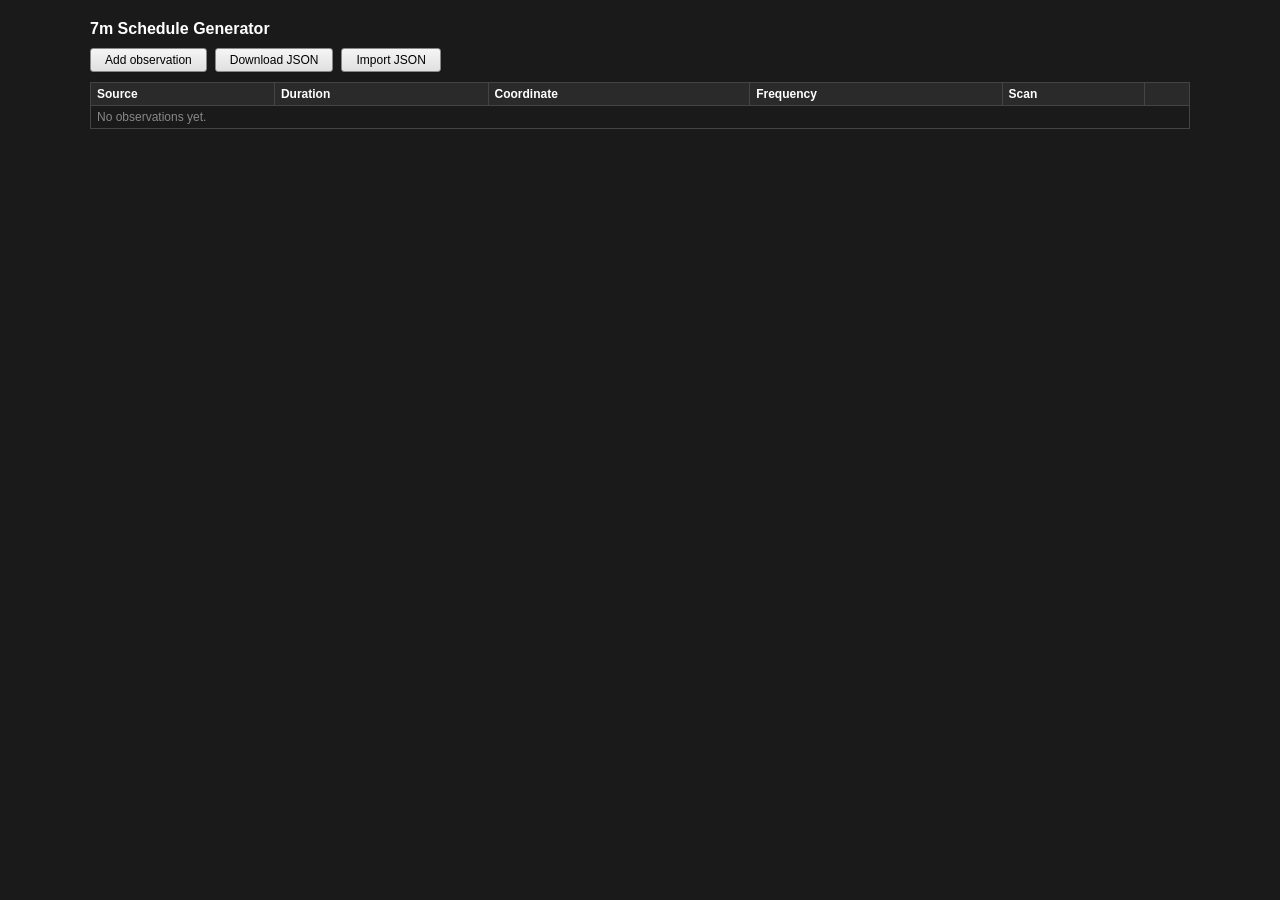
<file: 7m_sched/schedule.html>
<!DOCTYPE html>
<html lang="en">
<head>
    <meta charset="UTF-8">
    <meta name="viewport" content="width=device-width, initial-scale=1.0">
    <title>7m Schedule Generator</title>
    <style>
        /* Base styles matching Qt dark theme */
        * {
            box-sizing: border-box;
            margin: 0;
            padding: 0;
            font-family: -apple-system, BlinkMacSystemFont, "Segoe UI", Roboto, Helvetica, Arial, sans-serif;
            font-size: 12px;
            user-select: none;
        }

        body {
            background-color: #1a1a1a;
            display: flex;
            justify-content: center;
            align-items: flex-start;
            min-height: 100vh;
            padding: 20px 10px;
            color: #ffffff;
        }

        /* Qt Window Frame */
        .qt-dialog {
            width: 440px;
            background-color: #000000;
            border: 1px solid #444444;
            border-radius: 6px 6px 4px 4px;
            box-shadow: 0 8px 24px rgba(0, 0, 0, 0.8), 0 0 0 1px rgba(255, 255, 255, 0.05);
            overflow: hidden;
        }

        /* Qt Titlebar */
        .qt-titlebar {
            background: linear-gradient(to bottom, #d2d2d2, #b8b8b8);
            color: #000000;
            padding: 4px 8px;
            font-weight: bold;
            font-size: 13px;
            display: flex;
            justify-content: space-between;
            align-items: center;
            border-bottom: 1px solid #777777;
        }

        .qt-titlebar-title {
            flex-grow: 1;
            text-align: center;
            margin-left: 16px; /* Offset for close button symmetry */
        }

        .qt-titlebar-close {
            width: 15px;
            height: 15px;
            background-color: #3a3a3a;
            color: #ffffff;
            border: 1px solid #1a1a1a;
            border-radius: 3px;
            display: flex;
            align-items: center;
            justify-content: center;
            font-size: 10px;
            font-weight: bold;
            cursor: pointer;
            line-height: 1;
        }

        .qt-titlebar-close:hover {
            background-color: #e81123;
            color: white;
        }

        /* Content Body */
        .qt-content {
            padding: 10px 12px 12px 12px;
        }

        /* Form Layout */
        .form-grid {
            display: grid;
            grid-template-columns: 180px 1fr;
            gap: 5px 8px;
            align-items: center;
        }

        .label {
            color: #ffffff;
            text-align: left;
            white-space: nowrap;
        }

        /* Form Inputs */
        input[type="text"],
        input[type="number"],
        select {
            width: 100%;
            background-color: #ffffff;
            color: #000000;
            border: 1px solid #707070;
            border-radius: 3px;
            padding: 2px 5px;
            height: 22px;
            outline: none;
            font-size: 12px;
        }

        input::placeholder {
            color: #b0aec0;
            font-style: italic;
        }

        input[type="text"]:focus,
        input[type="number"]:focus,
        select:focus {
            border-color: #3b82f6;
            box-shadow: 0 0 2px rgba(59, 130, 246, 0.8);
        }

        select {
            background-color: #2e2e2e;
            color: #ffffff;
            border: 1px solid #555555;
            padding-right: 18px;
            cursor: pointer;
        }

        /* Dual Input Row */
        .dual-inputs {
            display: flex;
            gap: 6px;
        }

        .dual-inputs input {
            flex: 1;
        }

        /* Section Dividers */
        .section-divider {
            grid-column: span 2;
            display: flex;
            align-items: center;
            margin: 8px 0 4px 0;
            text-align: center;
        }

        .section-divider::before,
        .section-divider::after {
            content: '';
            flex: 1;
            border-bottom: 1px solid #777777;
        }

        .section-title {
            padding: 0 8px;
            color: #5c6bc0; /* Distinct purple/blue color from screenshot */
            font-weight: bold;
            font-size: 12px;
            white-space: nowrap;
        }

        /* Radio & Checkbox Controls */
        .radio-row {
            display: flex;
            align-items: center;
            gap: 6px;
            cursor: pointer;
        }

        input[type="radio"],
        input[type="checkbox"] {
            appearance: none;
            -webkit-appearance: none;
            width: 13px;
            height: 13px;
            border: 1px solid #888888;
            background-color: #ffffff;
            outline: none;
            cursor: pointer;
            position: relative;
            margin: 0;
            flex-shrink: 0;
        }

        input[type="radio"] {
            border-radius: 50%;
        }

        input[type="radio"]:checked::after {
            content: '';
            position: absolute;
            top: 2px;
            left: 2px;
            width: 7px;
            height: 7px;
            background-color: #000000;
            border-radius: 50%;
        }

        input[type="checkbox"] {
            border-radius: 2px;
        }

        input[type="checkbox"]:checked::after {
            content: '✓';
            position: absolute;
            top: -3px;
            left: 1px;
            font-size: 11px;
            font-weight: bold;
            color: #000000;
        }

        /* Buttons */
        .qt-btn {
            background: linear-gradient(to bottom, #f5f5f5, #e0e0e0);
            color: #000000;
            border: 1px solid #888888;
            border-radius: 3px;
            padding: 2px 10px;
            height: 24px;
            display: inline-flex;
            align-items: center;
            justify-content: center;
            gap: 6px;
            cursor: pointer;
            box-shadow: 0 1px 1px rgba(0,0,0,0.1);
        }

        .qt-btn:hover {
            background: linear-gradient(to bottom, #ffffff, #eaeaea);
            border-color: #666666;
        }

        .qt-btn:active {
            background: linear-gradient(to bottom, #d0d0d0, #e5e5e5);
            box-shadow: inset 0 1px 2px rgba(0,0,0,0.2);
        }

        .full-width-btn {
            grid-column: span 2;
            width: 50%;
            margin-left: auto;
            margin-top: 2px;
            margin-bottom: 2px;
        }

        /* Footer Action Buttons */
        .action-bar {
            display: flex;
            justify-content: flex-end;
            gap: 8px;
            margin-top: 10px;
            padding-top: 4px;
        }

        .action-bar .qt-btn {
            width: 78px;
        }

        /* SVG Icons */
        .icon {
            width: 12px;
            height: 12px;
            display: inline-block;
        }

        .text-static-info {
            color: #ffffff;
            font-size: 12px;
        }
        input:disabled { background-color: #555555; color: #999999; cursor: not-allowed; }

        /* Page (table) */
        .page { width: 100%; max-width: 1100px; }
        .page h1 { font-size: 16px; margin-bottom: 10px; }
        .toolbar { display: flex; gap: 8px; margin-bottom: 10px; }
        .toolbar .qt-btn { padding: 2px 14px; }
        table.obs { width: 100%; border-collapse: collapse; }
        table.obs th, table.obs td { border: 1px solid #444444; padding: 4px 6px; text-align: left; vertical-align: middle; }
        table.obs th { background: #2a2a2a; }
        table.obs td.actions { white-space: nowrap; }
        table.obs td.actions .qt-btn { height: 20px; padding: 0 6px; margin-right: 2px; }
        .empty-row td { color: #888888; text-align: center; }

        /* Dialog overlay */
        .overlay { display: none; position: fixed; inset: 0; background: rgba(0,0,0,0.6); justify-content: center; align-items: flex-start; overflow-y: auto; padding: 20px 10px; z-index: 10; }
        .overlay.open { display: flex; }
        .form-error { color: #ff6b6b; min-height: 16px; margin-top: 8px; user-select: text; }
    </style>
</head>
<body>

    <div class="page">
        <h1>7m Schedule Generator</h1>
        <div class="toolbar">
            <button class="qt-btn" type="button" onclick="openDialog(null)">Add observation</button>
            <button class="qt-btn" type="button" onclick="downloadJson()">Download JSON</button>
            <button class="qt-btn" type="button" onclick="$('importFile').click()">Import JSON</button>
            <input type="file" id="importFile" accept=".json,application/json" hidden>
        </div>
        <table class="obs">
            <thead>
                <tr><th>Source</th><th>Duration</th><th>Coordinate</th><th>Frequency</th><th>Scan</th><th></th></tr>
            </thead>
            <tbody id="obsBody"></tbody>
        </table>
    </div>

    <div class="overlay" id="overlay">
    <div class="qt-dialog">
        <!-- Window Title Bar -->
        <div class="qt-titlebar">
            <span class="qt-titlebar-title" id="dialogTitle">Add Observation</span>
            <div class="qt-titlebar-close" title="Close" onclick="closeDialog()">x</div>
        </div>

        <!-- Form Contents -->
        <div class="qt-content">
            <form id="observationForm" onsubmit="event.preventDefault(); saveObservation();">
                <div class="form-grid">
                    
                    <!-- Basic Parameters -->
                    <label class="label" for="sourceName">Source name:</label>
                    <input type="text" id="sourceName" placeholder="Source name">

                    <label class="label" for="observer">Observer:</label>
                    <input type="text" id="observer" placeholder="Name">

                    <label class="label" for="duration">Duration (seconds):</label>
                    <input type="text" id="duration" placeholder="120">

                    <label class="label" for="nrObs">Nr. observations:</label>
                    <input type="text" id="nrObs" value="1">

                    <!-- Section: Source Selection -->
                    <div class="section-divider">
                        <span class="section-title">Source selection</span>
                    </div>

                    <div class="radio-row">
                        <input type="radio" id="srcPredefined" name="sourceType" value="predefined">
                        <label for="srcPredefined" class="label">Predefined:</label>
                    </div>
                    <select id="predefinedSelect"><option selected disabled hidden>---</option></select>

                    <div class="radio-row">
                        <input type="radio" id="srcEquatorial" name="sourceType" value="equatorial" checked>
                        <label for="srcEquatorial" class="label">Equatorial (Ra, Dec in J2000):</label>
                    </div>
                    <div class="dual-inputs">
                        <input type="text" id="eq_c1" placeholder="00:00:00.00">
                        <input type="text" id="eq_c2" placeholder="-90:00:00.00">
                    </div>

                    <div class="radio-row">
                        <input type="radio" id="srcGalactic" name="sourceType" value="galactic">
                        <label for="srcGalactic" class="label">Galactic (l, b in degrees):</label>
                    </div>
                    <div class="dual-inputs">
                        <input type="text" id="gal_c1" placeholder="123.45">
                        <input type="text" id="gal_c2" placeholder="-90.00">
                    </div>

                    <div class="radio-row">
                        <input type="radio" id="srcHorizontal" name="sourceType" value="horizontal">
                        <label for="srcHorizontal" class="label">Horizontal (Az, el in degrees):</label>
                    </div>
                    <div class="dual-inputs">
                        <input type="text" id="hor_c1" placeholder="123.45">
                        <input type="text" id="hor_c2" placeholder="45.00">
                    </div>

          

                    <!-- Section: Position Switching -->
                    <div class="section-divider">
                        <span class="section-title">Position switching</span>
                    </div>

                    <label class="label" for="posSwitching">Position switching:</label>
                    <input type="checkbox" id="posSwitching">

                    <span class="label">Coordinates:</span>
                    <span class="text-static-info">Equatorial: Ra, Dec in J2000</span>

                    <label class="label">Reference position:</label>
                    <div class="dual-inputs">
                        <input type="text" id="ref_c1" placeholder="00:00:00.00">
                        <input type="text" id="ref_c2" placeholder="-90:00:00.00">
                    </div>

                    <!-- Section: Centre Frequency -->
                    <div class="section-divider">
                        <span class="section-title">Centre frequency</span>
                    </div>

                    <label class="label" for="centreFreq">Centre frequency (MHz):</label>
                    <input type="text" id="centreFreq" value="1420.00">

                    <label class="label" for="sourceVel">Source velocity (km/s):</label>
                    <input type="text" id="sourceVel" value="0.00">

                    <label class="label" for="earthMotion">Earth motion correction:</label>
                    <input type="checkbox" id="earthMotion" checked>

                    <!-- Section: Scan Parameters -->
                    <div class="section-divider">
                        <span class="section-title">Scan parameters</span>
                    </div>

                    <label class="label" for="scanMode">Scanning mode:</label>
                    <input type="checkbox" id="scanMode">

                    <label class="label">Initial offset (Az/El in degrees):</label>
                    <div class="dual-inputs">
                        <input type="text" id="scanOffAz" placeholder="-5.00">
                        <input type="text" id="scanOffEl" placeholder="0.00">
                    </div>

                    <label class="label">Offset rate (Az/El in degrees/min):</label>
                    <div class="dual-inputs">
                        <input type="text" id="scanRateAz" placeholder="2.50">
                        <input type="text" id="scanRateEl" placeholder="0.00">
                    </div>

                    <!-- Section: Frequency Switching -->
                    <div class="section-divider">
                        <span class="section-title">Frequency switching</span>
                    </div>

                    <label class="label" for="freqSwitching">Frequency switching:</label>
                    <input type="checkbox" id="freqSwitching">

                    <label class="label" for="freqOffset">Frequency offset (MHz):</label>
                    <input type="text" id="freqOffset" value="-3.00">

                </div>

                <div class="form-error" id="formError"></div>

                <!-- Bottom Action Buttons -->
                <div class="action-bar">
                    <button class="qt-btn" type="button" onclick="closeDialog()">
                        <!-- Stop/Cancel Red Icon -->
                        <svg class="icon" viewBox="0 0 24 24" fill="#d32f2f">
                            <circle cx="12" cy="12" r="10"/>
                        </svg>
                        Cancel
                    </button>
                    <button class="qt-btn" type="submit">
                        <!-- OK / Green Check Icon -->
                        <svg class="icon" viewBox="0 0 24 24" fill="none" stroke="#2e7d32" stroke-width="3">
                            <path d="M5 13l4 4L19 7"/>
                        </svg>
                        Ok
                    </button>
                </div>
            </form>
        </div>
    </div>
    </div>

<script>
// ===== Predefined sources: edit here =====
// sys: 'equatorial' (c1=RA hh:mm:ss.s, c2=Dec dd:mm:ss.s) | 'galactic' (l, b deg) | 'horizontal' (az, el deg)
const SOURCES = {
    "S7":   { sys: "galactic", c1: "132.0", c2: "-1.0" },
    "Cas A": { sys: "equatorial", c1: "23:23:24.0", c2: "+58:48:54.0" },
    "Cyg A": { sys: "equatorial", c1: "19:59:28.4", c2: "+40:44:02.1" },
    "Galactic centre": { sys: "galactic", c1: "0.0", c2: "0.0" }
};
// =========================================

const PREFIX = { equatorial: "eq", galactic: "gal", horizontal: "hor" };
const COORD_LABELS = {
    equatorial: ["ra", "dec"],
    galactic: ["l", "b"],
    horizontal: ["az", "el"]
};
const MODE_IDS = ["posSwitching", "scanMode", "freqSwitching"];

let observations = [];
let editIndex = null;

const $ = id => document.getElementById(id);
const val = id => $(id).value.trim();
const setDisabled = (ids, off) => ids.forEach(id => { $(id).disabled = off; });

// ---------- Enable/disable logic ----------
function sourceChoice() {
    return document.querySelector('input[name="sourceType"]:checked').value;
}

// Source inputs stay enabled; interacting with one selects its radio (as in the GUI).
function updateCoordEnable() {
    if (sourceChoice() === "predefined") applyPredefined();
}

function selectSource(radioId) {
    if (!$(radioId).checked) {
        $(radioId).checked = true;
        updateCoordEnable();
    }
}

// Partial-entry patterns: accept anything that could still become a valid value.
const FMT = {
    int: /^\d*$/,
    ufloat: /^\d*\.?\d*$/,
    sfloat: /^-?\d*\.?\d*$/,
    ra: /^\d{0,2}(:\d{0,2}(:\d{0,2}(\.\d*)?)?)?$/,
    dec: /^[+-]?\d{0,2}(:\d{0,2}(:\d{0,2}(\.\d*)?)?)?$/
};
const FIELD_FMT = {
    duration: "ufloat", nrObs: "int",
    eq_c1: "ra", eq_c2: "dec", ref_c1: "ra", ref_c2: "dec",
    gal_c1: "ufloat", gal_c2: "sfloat", hor_c1: "ufloat", hor_c2: "ufloat",
    centreFreq: "ufloat", sourceVel: "sfloat", freqOffset: "sfloat",
    scanOffAz: "sfloat", scanOffEl: "sfloat", scanRateAz: "sfloat", scanRateEl: "sfloat"
};
for (const id in FIELD_FMT) {
    const el = $(id), re = FMT[FIELD_FMT[id]];
    el.dataset.last = el.value;
    el.addEventListener("focus", () => { el.dataset.last = el.value; });
    el.addEventListener("input", () => {
        if (re.test(el.value)) el.dataset.last = el.value;
        else el.value = el.dataset.last;
    });
}

function applyPredefined() {
    const name = $("predefinedSelect").value;
    const src = SOURCES[name];
    $("sourceName").value = name;
    // Clear other coordinate fields to avoid confusion
    $("eq_c2").value="";
    $("eq_c1").value="";
    $("gal_c1").value="";
    $("gal_c2").value="";
    $("hor_c1").value="";
    $("hor_c2").value="";
        
    $(PREFIX[src.sys] + "_c1").value = src.c1;
    $(PREFIX[src.sys] + "_c2").value = src.c2;
}

function updateModeEnable() {
    setDisabled(["ref_c1", "ref_c2"], !$("posSwitching").checked);
    setDisabled(["scanOffAz", "scanOffEl", "scanRateAz", "scanRateEl"], !$("scanMode").checked);
    setDisabled(["freqOffset"], !$("freqSwitching").checked);
}

function onModeChange(changedId) {
    if ($(changedId).checked) {
        MODE_IDS.filter(id => id !== changedId).forEach(id => { $(id).checked = false; });
    }
    updateModeEnable();
}

// ---------- Validation ----------
function isNum(s) {
    return s !== "" && isFinite(Number(s));
}

function inRange(s, lo, hi) {
    return isNum(s) && Number(s) >= lo && Number(s) <= hi;
}

function validRA(s) {
    const m = /^(\d{1,2}):(\d{1,2}):(\d{1,2}(\.\d+)?)$/.exec(s);
    return !!m && +m[1] < 24 && +m[2] < 60 && +m[3] < 60;
}

function validDec(s) {
    const m = /^[+-]?(\d{1,2}):(\d{1,2}):(\d{1,2}(\.\d+)?)$/.exec(s);
    if (!m || +m[2] >= 60 || +m[3] >= 60) return false;
    return +m[1] < 90 || (+m[1] === 90 && +m[2] === 0 && +m[3] === 0);
}

function validateCoords(sys, c1, c2, what) {
    if (c1 === "" || c2 === "") return what + " is required.";
    if (sys === "equatorial") {
        if (!validRA(c1)) return what + ": RA must be hh:mm:ss.s (0-24h).";
        if (!validDec(c2)) return what + ": Dec must be dd:mm:ss.s (-90 to +90).";
    } else if (sys === "galactic") {
        if (!inRange(c1, 0, 360)) return what + ": l must be 0 to 360 degrees.";
        if (!inRange(c2, -90, 90)) return what + ": b must be -90 to 90 degrees.";
    } else {
        if (!inRange(c1, 0, 360)) return what + ": az must be 0 to 360 degrees.";
        if (!inRange(c2, 0, 90)) return what + ": el must be 0 to 90 degrees.";
    }
    return "";
}

function validate(o) {
    if (!o.source_name) return "Source name is required.";
    if (!o.observer) return "Observer is required.";
    if (!(isNum(val("duration")) && o.duration > 0)) return "Duration must be a positive number.";
    if (!/^[1-9]\d*$/.test(val("nrObs"))) return "Nr. observations must be a positive integer.";
    let err = validateCoords(o.coord_system, val(PREFIX[o.coord_system] + "_c1"), val(PREFIX[o.coord_system] + "_c2"), "Source coordinates");
    if (err) return err;
    if (o.position_switching) {
        err = validateCoords("equatorial", val("ref_c1"), val("ref_c2"), "Reference position");
        if (err) return err;
    }
    if (!isNum(val("centreFreq"))) return "Centre frequency must be a number.";
    if (!isNum(val("sourceVel"))) return "Source velocity must be a number.";
    if (o.scanning_mode) {
        for (const id of ["scanOffAz", "scanOffEl", "scanRateAz", "scanRateEl"]) {
            if (!isNum(val(id))) return "All scan parameters must be numbers.";
        }
    }
    if (o.frequency_switching && !isNum(val("freqOffset"))) return "Frequency offset must be a number.";
    return "";
}

// ---------- Form <-> observation ----------
function readForm() {
    const choice = sourceChoice();
    const sys = choice === "predefined" ? SOURCES[$("predefinedSelect").value].sys : choice;
    const p = PREFIX[sys];
    const isDeg = sys !== "equatorial";
    const o = {
        source_name: val("sourceName"),
        observer: val("observer"),
        duration: Number(val("duration")),
        nobs: Number(val("nrObs")),
        coord_system: sys,
        coord1: isDeg ? Number(val(p + "_c1")) : val(p + "_c1"),
        coord2: isDeg ? Number(val(p + "_c2")) : val(p + "_c2"),
        position_switching: $("posSwitching").checked,
        centre_frequency: Number(val("centreFreq")),
        source_velocity: Number(val("sourceVel")),
        earth_motion_correction: $("earthMotion").checked,
        scanning_mode: $("scanMode").checked,
        frequency_switching: $("freqSwitching").checked
    };
    if (o.position_switching) {
        o.reference_coord1 = val("ref_c1");
        o.reference_coord2 = val("ref_c2");
    }
    if (o.scanning_mode) {
        o.initial_offset_az = Number(val("scanOffAz"));
        o.initial_offset_el = Number(val("scanOffEl"));
        o.offset_rate_az = Number(val("scanRateAz"));
        o.offset_rate_el = Number(val("scanRateEl"));
    }
    if (o.frequency_switching) o.frequency_offset = Number(val("freqOffset"));
    return o;
}

function fillForm(o) {
    $("sourceName").value = o.source_name;
    $("observer").value = o.observer;
    $("duration").value = o.duration;
    $("nrObs").value = o.nobs;
    document.querySelector('input[name="sourceType"][value="' + o.coord_system + '"]').checked = true;
    $(PREFIX[o.coord_system] + "_c1").value = o.coord1;
    $(PREFIX[o.coord_system] + "_c2").value = o.coord2;
    $("posSwitching").checked = o.position_switching;
    $("ref_c1").value = o.reference_coord1 ?? "";
    $("ref_c2").value = o.reference_coord2 ?? "";
    $("centreFreq").value = o.centre_frequency;
    $("sourceVel").value = o.source_velocity;
    $("earthMotion").checked = o.earth_motion_correction;
    $("scanMode").checked = o.scanning_mode;
    $("scanOffAz").value = o.initial_offset_az ?? "";
    $("scanOffEl").value = o.initial_offset_el ?? "";
    $("scanRateAz").value = o.offset_rate_az ?? "";
    $("scanRateEl").value = o.offset_rate_el ?? "";
    $("freqSwitching").checked = o.frequency_switching;
    $("freqOffset").value = o.frequency_offset ?? "";
}

// ---------- Dialog ----------
function openDialog(index) {
    editIndex = index;
    $("observationForm").reset();
    $("formError").textContent = "";
    $("dialogTitle").textContent = index === null ? "Add Observation" : "Edit Observation";
    if (index !== null) {
        fillForm(observations[index]);
    } else if (observations.length > 0) {
        $("observer").value = observations[0].observer;
    }
    updateCoordEnable();
    updateModeEnable();
    $("overlay").classList.add("open");
}

function closeDialog() {
    $("overlay").classList.remove("open");
}

function saveObservation() {
    const o = readForm();
    const err = validate(o);
    if (err) {
        $("formError").textContent = err;
        return;
    }
    if (editIndex === null) observations.push(o);
    else observations[editIndex] = o;
    closeDialog();
    renderTable();
}

// ---------- List operations ----------
function deleteObs(i) {
    observations.splice(i, 1);
    renderTable();
}

function moveObs(i, dir) {
    const j = i + dir;
    if (j < 0 || j >= observations.length) return;
    [observations[i], observations[j]] = [observations[j], observations[i]];
    renderTable();
}

// ---------- Table ----------
function coordText(o) {
    const [a, b] = COORD_LABELS[o.coord_system];
    return a + "=" + o.coord1 + "; " + b + "=" + o.coord2;
}

function freqText(o) {
    let t = "nu=" + o.centre_frequency;
    if (o.frequency_switching) t += " dnu=" + o.frequency_offset;
    t += " src_vel=" + o.source_velocity;
    if (o.earth_motion_correction) t += " earth_corr";
    if (o.position_switching) t += " ref=(" + o.reference_coord1 + "; " + o.reference_coord2 + ")";
    return t;
}

function scanText(o) {
    if (!o.scanning_mode) return "-";
    return "off=(" + o.initial_offset_az + ", " + o.initial_offset_el + ") rate=(" +
        o.offset_rate_az + ", " + o.offset_rate_el + ")";
}

function makeButton(label, onclick) {
    const b = document.createElement("button");
    b.type = "button";
    b.className = "qt-btn";
    b.textContent = label;
    b.onclick = onclick;
    return b;
}

function renderTable() {
    const body = $("obsBody");
    body.textContent = "";
    if (observations.length === 0) {
        const tr = body.insertRow();
        tr.className = "empty-row";
        const td = tr.insertCell();
        td.colSpan = 6;
        td.textContent = "No observations yet.";
        return;
    }
    observations.forEach((o, i) => {
        const tr = body.insertRow();
        [o.source_name, o.nobs + "x" + o.duration + "s", coordText(o), freqText(o), scanText(o)]
            .forEach(t => { tr.insertCell().textContent = t; });
        const td = tr.insertCell();
        td.className = "actions";
        td.append(
            makeButton("Edit", () => openDialog(i)),
            makeButton("Delete", () => deleteObs(i)),
            makeButton("\u2191", () => moveObs(i, -1)),
            makeButton("\u2193", () => moveObs(i, 1))
        );
    });
}

// ---------- Export ----------
function downloadJson() {
    const blob = new Blob([JSON.stringify(observations, null, 2)], { type: "application/json" });
    const a = document.createElement("a");
    a.href = URL.createObjectURL(blob);
    a.download = "schedule.json";
    a.click();
    URL.revokeObjectURL(a.href);
}

// ---------- Import ----------
const REQUIRED_FIELDS = ["source_name", "observer", "duration", "nobs", "coord_system", "coord1", "coord2",
    "position_switching", "centre_frequency", "source_velocity", "earth_motion_correction",
    "scanning_mode", "frequency_switching"];

function checkImported(list) {
    if (!Array.isArray(list)) return "File must contain a JSON array of observations.";
    for (let i = 0; i < list.length; i++) {
        const o = list[i];
        if (o === null || typeof o !== "object") return "Entry " + (i + 1) + " is not an object.";
        const missing = REQUIRED_FIELDS.find(k => !(k in o));
        if (missing) return "Entry " + (i + 1) + " is missing '" + missing + "'.";
        if (!(o.coord_system in PREFIX)) return "Entry " + (i + 1) + " has an invalid coord_system.";
    }
    return "";
}

$("importFile").addEventListener("change", e => {
    const file = e.target.files[0];
    e.target.value = "";
    if (!file) return;
    const reader = new FileReader();
    reader.onload = () => {
        let list;
        try {
            list = JSON.parse(reader.result);
        } catch (err) {
            alert("Import failed: invalid JSON.");
            return;
        }
        const err = checkImported(list);
        if (err) {
            alert("Import failed: " + err);
            return;
        }
        if (observations.length > 0 && !confirm("Replace the current schedule with the imported one?")) return;
        observations = list;
        renderTable();
    };
    reader.readAsText(file);
});

// ---------- Init ----------
for (const name in SOURCES) {
    $("predefinedSelect").add(new Option(name, name));
}
document.querySelectorAll('input[name="sourceType"]').forEach(r => r.addEventListener("change", updateCoordEnable));
$("predefinedSelect").addEventListener("change", () => { $("srcPredefined").checked = true; applyPredefined(); });
for (const sys in PREFIX) {
    for (const n of ["_c1", "_c2"]) {
        $(PREFIX[sys] + n).addEventListener("input", () => {
            selectSource("src" + sys[0].toUpperCase() + sys.slice(1));
        });
    }
}
MODE_IDS.forEach(id => $(id).addEventListener("change", () => onModeChange(id)));
renderTable();
</script>
</body>
</html>
</file>
